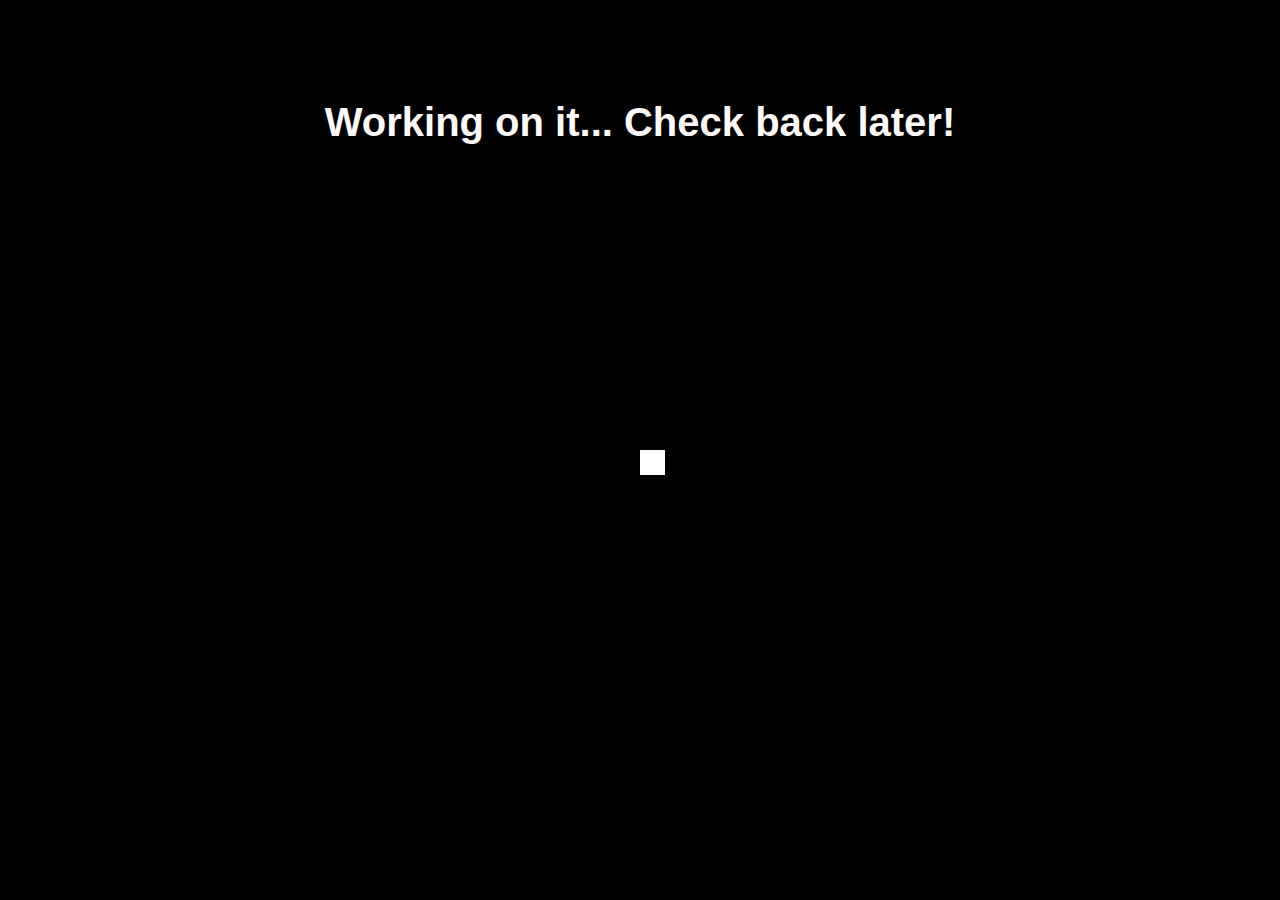
<file: products.html>
<!DOCTYPE html>
<html lang="en">
<head>
    <meta charset="UTF-8">
    <meta http-equiv="X-UA-Compatible" content="IE=edge">
    <meta name="viewport" content="width=device-width, initial-scale=1.0">
    <link rel="shortcut icon" href="images/marycripy.jpg" type="image/x-icon">
    <link rel="stylesheet" href="products.css">
    <title> Marycripsy Cakes - Products</title>
</head>
<body>

    <div class="container">

        <div class="box-spin"></div>

    </div>

    <h1>Working on it... Check back later!</h1>
    
</body>
</html>
</file>
<file: products.css>
body {
  background: black;
}

.container {
  display: -webkit-box;
  display: -ms-flexbox;
  display: flex;
  -webkit-box-pack: center;
      -ms-flex-pack: center;
          justify-content: center;
  -webkit-box-align: center;
      -ms-flex-align: center;
          align-items: center;
  position: absolute;
  left: 50%;
  top: 50%;
}

h1 {
  font-size: 40px;
  font-family: Arial, Helvetica, sans-serif;
  color: snow;
  text-align: center;
  margin-top: 100px;
}

@-webkit-keyframes spin {
  to {
    -webkit-transform: rotate(360deg);
    transform: rotate(360deg);
  }
}

@keyframes spin {
  to {
    -webkit-transform: rotate(360deg);
    transform: rotate(360deg);
  }
}

.box-spin {
  -webkit-animation: spin 3s infinite linear;
  animation: spin 3s infinite linear;
  height: 50px;
  position: relative;
  width: 50px;
  text-align: center;
}

.box-spin:before {
  content: '';
  display: block;
  height: 25px;
  width: 25px;
  -webkit-animation: spin .5s infinite;
  animation: spin .5s infinite;
  background: var(--primary, #fff);
  position: absolute;
  left: 50%;
  top: 50%;
  margin-left: -25px;
  margin-top: -25px;
}
/*# sourceMappingURL=products.css.map */
</file>
